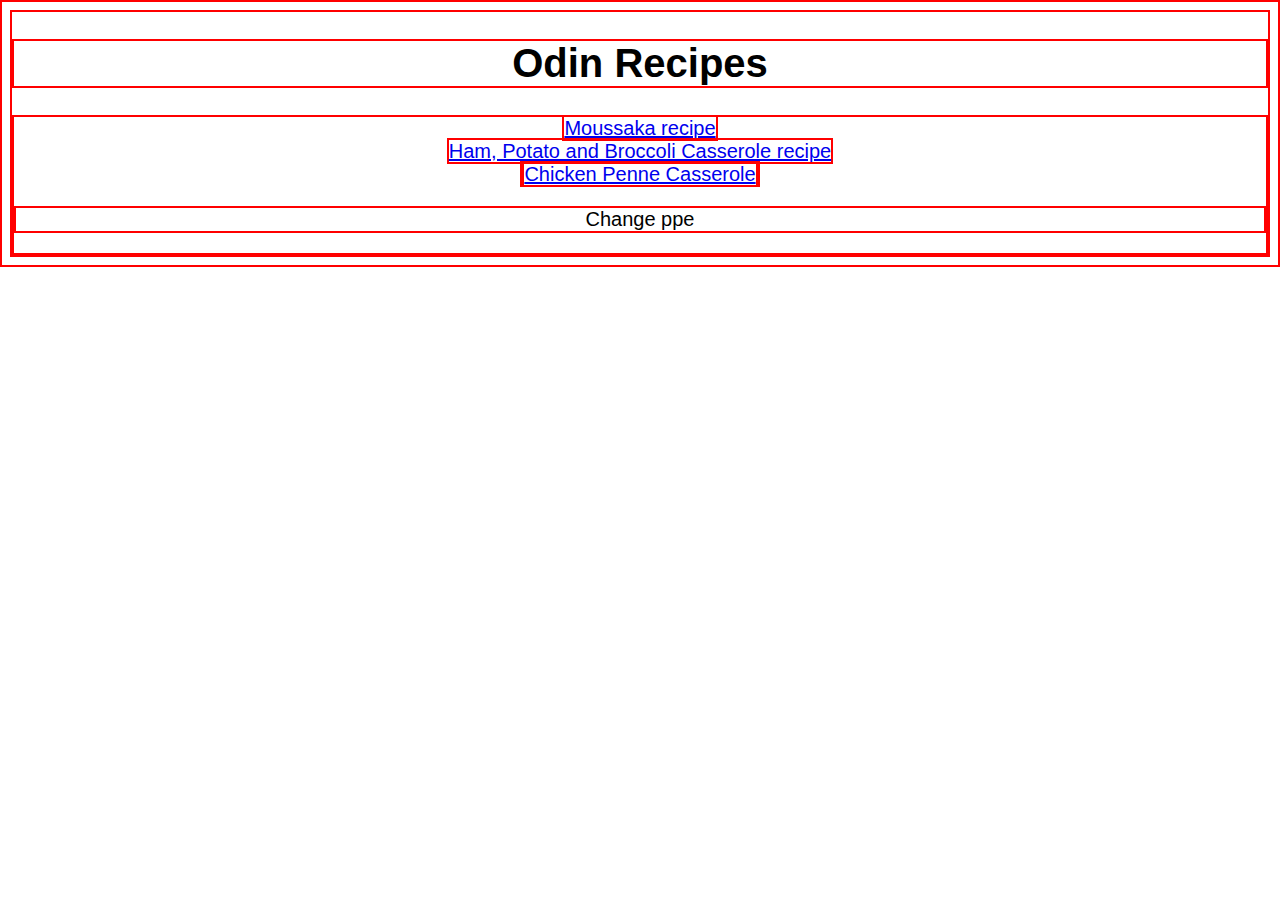
<file: index.html>
<!DOCTYPE html>
<html>
    <head lang="en">
<meta charset="UTF-8">
<link rel="stylesheet" href="./recipes/styles.css">
    </head>
    <body>
        <h1 class="ti" >Odin Recipes</h1>
        <div class="links">
        <a  class="di" href="recipes/Moussaka.html" >Moussaka recipe</a><br>
        <a class="di" href="recipes/hpbc.html">Ham, Potato and Broccoli Casserole recipe</a><br>
        <a class="di" href="recipes/pcpc.html"><span class="links"> Chicken Penne Casserole</span ></a>
        <p>Change ppe</p>
    </div> 
        
    </body>
</html>
</file>
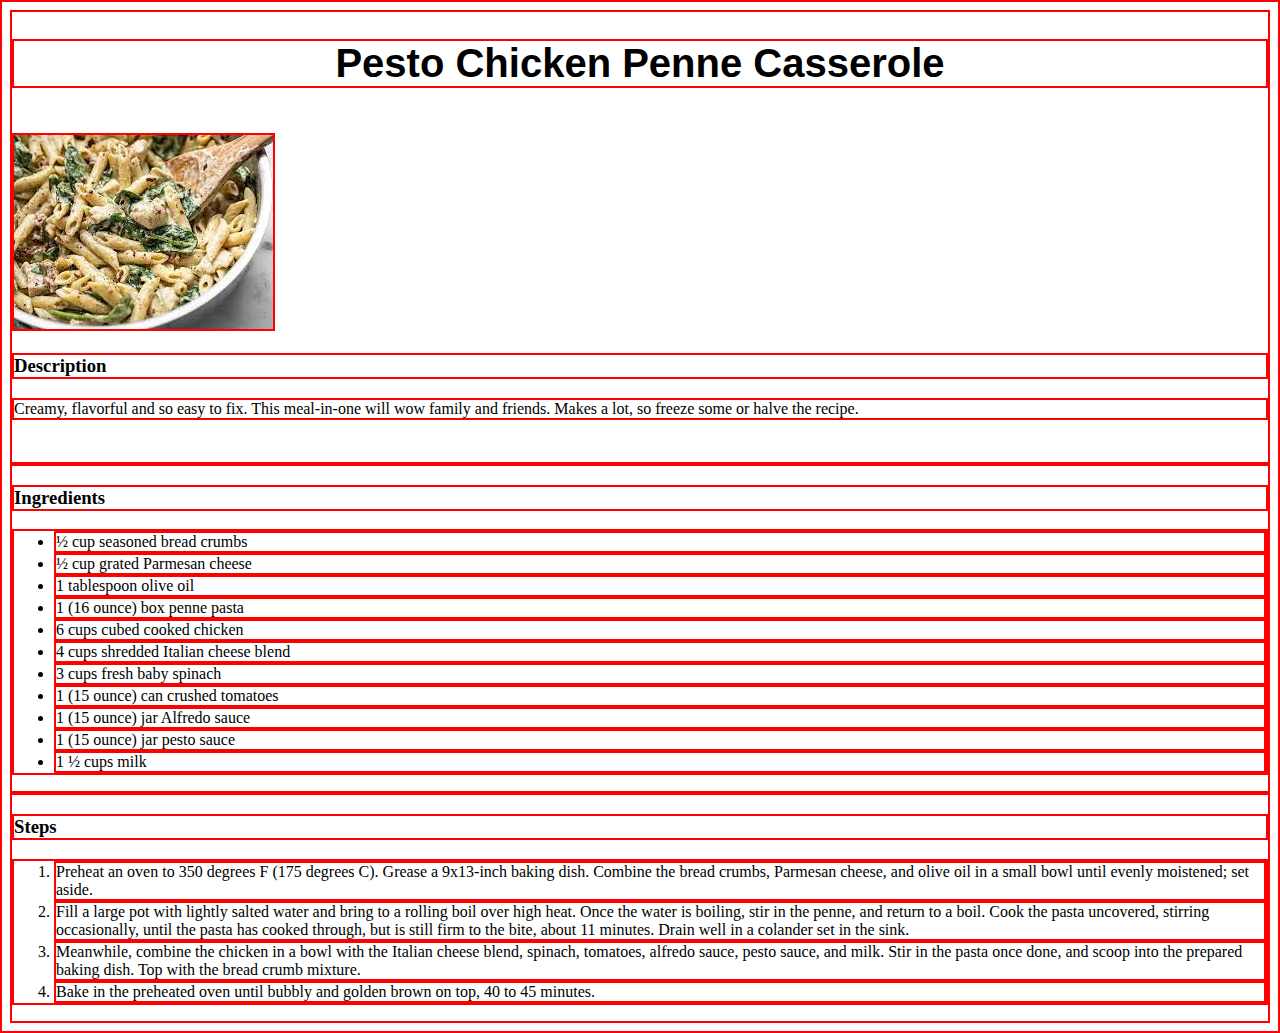
<file: recipes/pcpc.html>
<!DOCTYPE html>
<html>
    <head lang="en">
        <title>Pesto Chicken Penne Casserole</title>
        <meta charset="UTF-8">
        <link rel="stylesheet" href="styles.css">
    </head>
    <body>
        <h1 class="ti">Pesto Chicken Penne Casserole</h1> <br>
        <img src="/images/pcpc.jpeg" alt="Fully cooked Pesto Chicken Penne Casserole">
        <h3>Description</h3>
        <p>Creamy, flavorful and so easy to fix. This meal-in-one will wow family and friends. Makes a lot, so freeze some or halve the recipe.</p><br>
        <hr>
        <h3 >Ingredients</h3>
        <ul>
            <li>½ cup seasoned bread crumbs</li>
            <li>½ cup grated Parmesan cheese</li>
            <li>1 tablespoon olive oil</li>
            <li>1 (16 ounce) box penne pasta</li>
            <li>6 cups cubed cooked chicken</li>
            <li>4 cups shredded Italian cheese blend</li>
            <li>3 cups fresh baby spinach</li>
            <li>1 (15 ounce) can crushed tomatoes</li>
            <li>1 (15 ounce) jar Alfredo sauce</li>
            <li>1 (15 ounce) jar pesto sauce</li>
            <li>1 ½ cups milk</li>
        </ul>
        <hr>
        <h3 >Steps</h3>
        <ol>
            <li>Preheat an oven to 350 degrees F (175 degrees C). Grease a 9x13-inch baking dish. Combine the bread crumbs, Parmesan cheese, and olive oil in a small bowl until evenly moistened; set aside.</li>
            <li>Fill a large pot with lightly salted water and bring to a rolling boil over high heat. Once the water is boiling, stir in the penne, and return to a boil. Cook the pasta uncovered, stirring occasionally, until the pasta has cooked through, but is still firm to the bite, about 11 minutes. Drain well in a colander set in the sink.</li>
            <li>Meanwhile, combine the chicken in a bowl with the Italian cheese blend, spinach, tomatoes, alfredo sauce, pesto sauce, and milk. Stir in the pasta once done, and scoop into the prepared baking dish. Top with the bread crumb mixture.</li>
            <li>Bake in the preheated oven until bubbly and golden brown on top, 40 to 45 minutes.</li>
        </ol>
    </body>
</html>
</file>
<file: recipes/styles.css>
.heading{
    display: flex;
    font-style: italic;
}
.Steps{
    font-size: 25px;
}

.ti{
    text-align: center;
    font-family: Impact, Haettenschweiler, 'Arial Narrow Bold', sans-serif;
    font-size: 40px;
}

.links{
    
    font-family: 'Lucida Sans', 'Lucida Sans Regular', 'Lucida Grande', 'Lucida Sans Unicode', Geneva, Verdana, sans-serif;
    font-size:20px;
    text-align: center;
}
*{
    border: 2px solid red 

}
</file>
